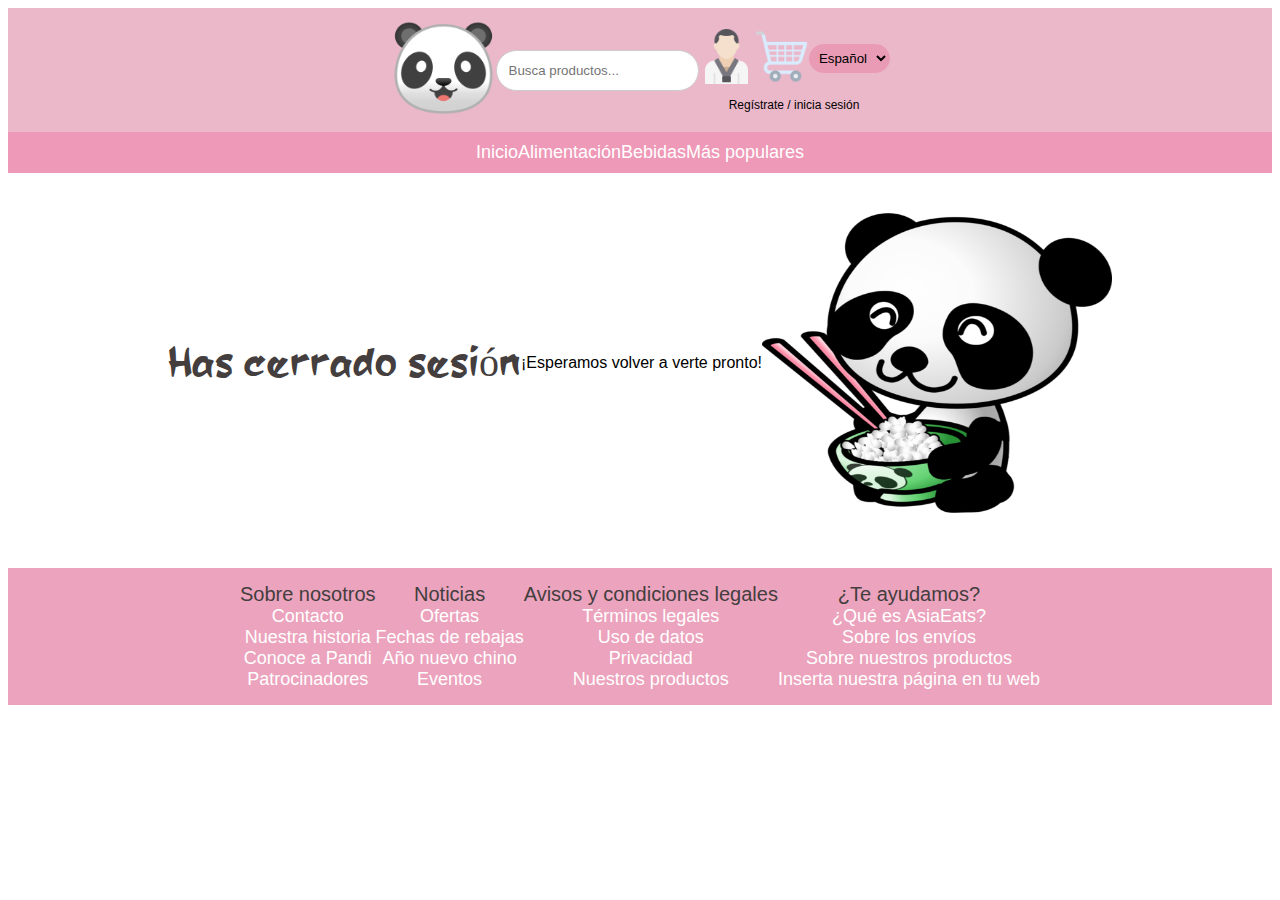
<file: web/html/cerrarsesion.html>
<!DOCTYPE html>

<html lang="es">
    <head>
        <title>Has cerrado sesión</title>

        <meta charset="UTF-8">
        <meta name="language" content="Spanish">
        <meta name="author" content="Rafa Marco Alfonso">
        <meta name="copyright" content="AsiaEats">
        <meta name="title" content="AsiaEats">
        <meta name="description" content="proyecto final de curso">
        <meta name="keywords" content="AsiaEats, comida asiatica, japon, china, comida">
        <meta name="robots" content="index, follow">
        <meta http-equiv="Content-Type" content="text/html; charset=utf-8">
        <meta http-equiv="X-UA-Compatible" content="IE=edge,chrome=1">
        <meta name="viewport" content="width=device-width, initial-scale=1.0">
        
        <link href="../../img/icon/favicon.ico" type="image/ico" rel="icon">
        <link href="../css/general.css" type="text/css" rel="stylesheet" media="screen">
        <link href="../css/usuarios.css" type="text/css" rel="stylesheet" media="screen">
        <link href="https://cdn.jsdelivr.net/npm/bootstrap@5.3.0-alpha1/dist/css/bootstrap.min.css" rel="stylesheet" integrity="sha384-GLhlTQ8iRABdZLl6O3oVMWSktQOp6b7In1Zl3/Jr59b6EGGoI1aFkw7cmDA6j6gD" crossorigin="anonymous">
        <link href="../../dependencias/sweetalert/sweetalert2.min.css" rel="stylesheet">

        <script src="https://cdn.jsdelivr.net/npm/bootstrap@5.3.0-alpha1/dist/js/bootstrap.bundle.min.js" integrity="sha384-w76AqPfDkMBDXo30jS1Sgez6pr3x5MlQ1ZAGC+nuZB+EYdgRZgiwxhTBTkF7CXvN" crossorigin="anonymous"></script>
        <script src="https://ajax.googleapis.com/ajax/libs/jquery/3.6.1/jquery.min.js" type="text/javascript"></script>
        <script src="../../dependencias/sweetalert/sweetalert2.all.min.js"></script>
        <script src="../js/cerrarsesion.js" type="text/javascript"></script>
        <script src="../js/sesionIniciada.js" type="text/javascript"></script>
        <script src="../js/carrito.js" type="text/javascript"></script>
    </head>

    <body>
        <!-- Contenedor principal -->
        <div class="container-fluid">
            <!-- Cabecera -->
            <header class="hijosCentrados row">
                <div id="contImg" class="hijosCentrados col-md-2 col-4">
                    <a href="index.html"><img src="../../img/misc/logo.png" alt="Logo AsiaEats" title="Volver a inicio" id="logo" class="img-fluid hoverSimple"></a>
                </div>

                <div id="contBuscador" class="hijosCentrados col-md-8 col-4">
                    <input type="text" placeholder="Busca productos..." id="buscador">
                </div>

                <div id="contIconos" class="col-md-2 col-4">
                    <div id="desplegableUsu">
                        <img src="../../img/misc/usuario.png" alt="Icono usuario" id="iconUsu" class="icono">
                        <div id="opcionesUsu"></div>
                    </div>

                    <img src="../../img/misc/carrito.png" alt="Icono carrito" id="iconCart" class="icono hoverSimple">

                    <select id="idiomas" class="hoverSimple">
                        <option value="Spanish">Español</option>
                        <option value="English">English</option>
                        <option value="German">Deutsch</option>
                        <option value="Japanese">日本語</option>
                        <option value="Korean">한국인</option>
                        <option value="Chinese">中国人</option>
                    </select>
                    
                    <span id="nombreUsuario"></span>
                </div>
            </header>

            <!-- Menú -->
            <div id="menu" class="row hijosCentrados">
                <a href="index.html" class="enlace">Inicio</a>
                <a href="alimentacion.html" class="enlace">Alimentación</a>
                <a href="bebidas.html" class="enlace">Bebidas</a>
                <a href="populares.html" class="enlace">Más populares</a>
            </div>

            <!-- Mensaje de cierre de sesión -->
            <div id="mensajeCierre" class="row mainSec hijosCentrados">
                <span id="tituloCierre" class="tituloPagina">Has cerrado sesión</span>

                <span id="textoCierre">¡Esperamos volver a verte pronto!</span>

                <img id="imgDespedida" src="../../img/misc/despedida.png" alt="Pandi despidiéndose">
            </div>

            <!-- Ventana de carrito -->
            <div id="modalCarrito" class="ventanaModal">
                <div id="contBoton"><button id="btnCer" class="btnDet">X</button></div>

                <div id="contTit"><span id="titCar" class="tituloPagina">Carrito de la compra</span></div>

                <table id="productosCar"></table>

                <div id="contBtnPed" class="hijosCentrados"><button id="btnPedido" class="boton">Realizar pedido</button></div>
            </div>

            <!-- Footer -->
            <footer class="row hijosCentrados">
                <div class="seccionFooter col-3">
                    <span class="tituloEnlaces">Sobre nosotros</span><br>
                    <a class="enlace" href="#">Contacto</a><br>
                    <a class="enlace" href="#">Nuestra historia</a><br>
                    <a class="enlace" href="#">Conoce a Pandi</a><br>
                    <a class="enlace" href="#">Patrocinadores</a>
                </div>

                <div class="seccionFooter col-3">
                    <span class="tituloEnlaces">Noticias</span><br>
                    <a class="enlace" href="#">Ofertas</a><br>
                    <a class="enlace" href="#">Fechas de rebajas</a><br>
                    <a class="enlace" href="#">Año nuevo chino</a><br>
                    <a class="enlace" href="#">Eventos</a>
                </div>

                <div class="seccionFooter col-3">
                    <span class="tituloEnlaces">Avisos y condiciones legales</span><br>
                    <a class="enlace" href="#">Términos legales</a><br>
                    <a class="enlace" href="#">Uso de datos</a><br>
                    <a class="enlace" href="#">Privacidad</a><br>
                    <a class="enlace" href="#">Nuestros productos</a>
                </div>

                <div class="seccionFooter col-3">
                    <span class="tituloEnlaces">¿Te ayudamos?</span><br>
                    <a class="enlace" href="#">¿Qué es AsiaEats?</a><br>
                    <a class="enlace" href="#">Sobre los envíos</a><br>
                    <a class="enlace" href="#">Sobre nuestros productos</a><br>
                    <a class="enlace" href="#">Inserta nuestra página en tu web</a>
                </div>
            </footer>
        </div>
    </body>
</html>
</file>
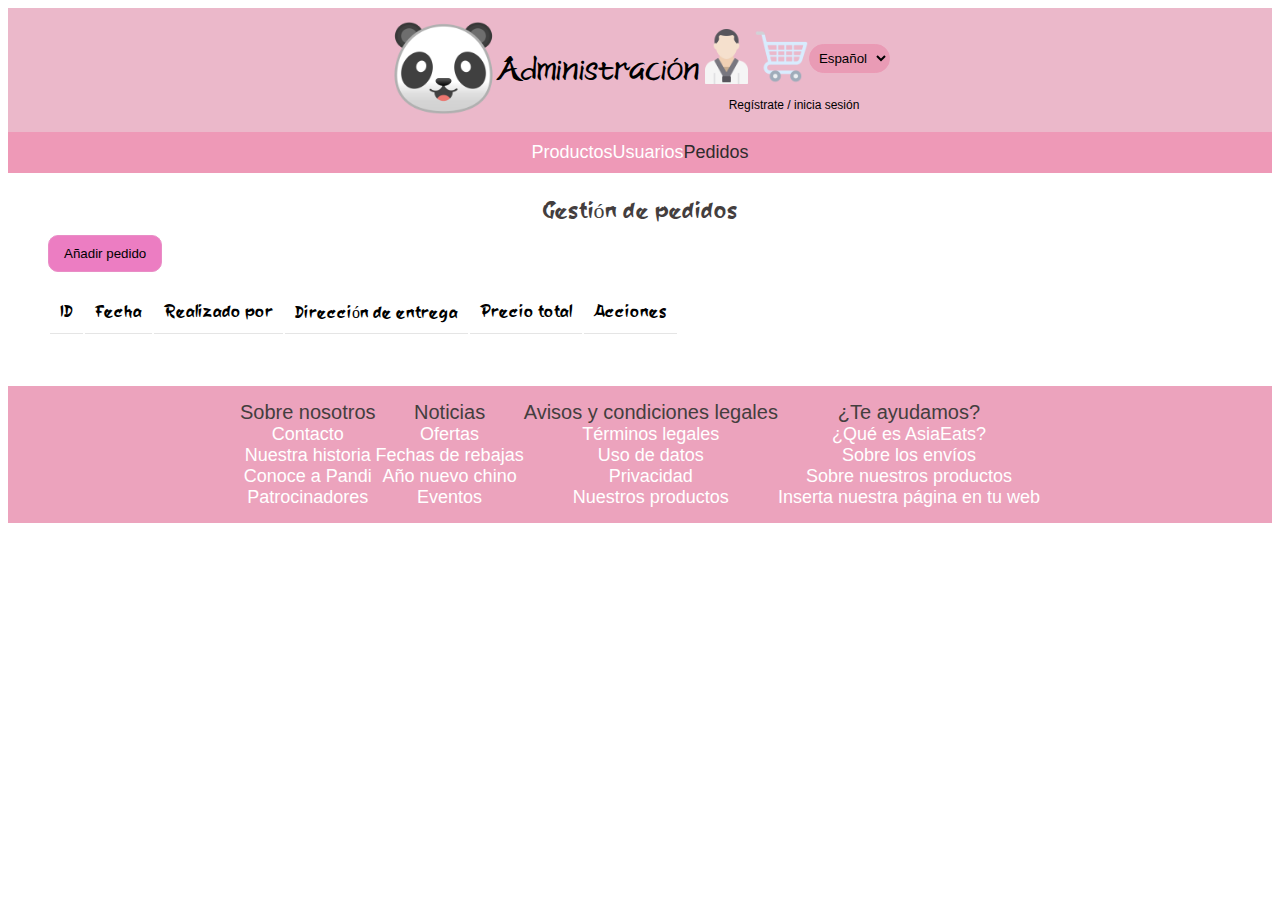
<file: web/html/gestpedidos.html>
<!DOCTYPE html>

<html lang="es">
    <head>
        <title>Gestión de pedidos</title>

        <meta charset="UTF-8">
        <meta name="language" content="Spanish">
        <meta name="author" content="Rafa Marco Alfonso">
        <meta name="copyright" content="AsiaEats">
        <meta name="title" content="AsiaEats">
        <meta name="description" content="proyecto final de curso">
        <meta name="keywords" content="AsiaEats, comida asiatica, japon, china, comida">
        <meta name="robots" content="index, follow">
        <meta http-equiv="Content-Type" content="text/html; charset=utf-8">
        <meta http-equiv="X-UA-Compatible" content="IE=edge,chrome=1">
        <meta name="viewport" content="width=device-width, initial-scale=1.0">
        
        <link href="../../img/icon/favicon.ico" type="image/ico" rel="icon">
        <link href="../css/general.css" type="text/css" rel="stylesheet" media="screen">
        <link href="../css/gestion.css" type="text/css" rel="stylesheet" media="screen">
        <link href="https://cdn.jsdelivr.net/npm/bootstrap@5.3.0-alpha1/dist/css/bootstrap.min.css" rel="stylesheet" integrity="sha384-GLhlTQ8iRABdZLl6O3oVMWSktQOp6b7In1Zl3/Jr59b6EGGoI1aFkw7cmDA6j6gD" crossorigin="anonymous">
        <link href="../../dependencias/sweetalert/sweetalert2.min.css" rel="stylesheet">

        <script src="https://cdn.jsdelivr.net/npm/bootstrap@5.3.0-alpha1/dist/js/bootstrap.bundle.min.js" integrity="sha384-w76AqPfDkMBDXo30jS1Sgez6pr3x5MlQ1ZAGC+nuZB+EYdgRZgiwxhTBTkF7CXvN" crossorigin="anonymous"></script>
        <script src="https://ajax.googleapis.com/ajax/libs/jquery/3.6.1/jquery.min.js" type="text/javascript"></script>
        <script src="../../dependencias/sweetalert/sweetalert2.all.min.js"></script>
        <script src="../js/sesionIniciada.js" type="text/javascript"></script>
        <script src="../js/gestpedidos.js" type="text/javascript"></script>
        <script src="../js/adminpedidos.js" type="text/javascript"></script>
        <script src="../js/carrito.js" type="text/javascript"></script>
    </head>

    <body>
        <!-- Contenedor principal -->
        <div class="container-fluid">
            <!-- Cabecera -->
            <header class="hijosCentrados row">
                <div id="contImg" class="hijosCentrados col-md-2 col-4">
                    <a href="index.html"><img src="../../img/misc/logo.png" alt="Logo AsiaEats" title="Volver a inicio" id="logo" class="img-fluid hoverSimple"></a>
                </div>

                <div id="contBuscador" class="hijosCentrados col-md-8 col-4">
                    <span id="tituloAdmin">Administración</span>
                </div>

                <div id="contIconos" class="col-md-2 col-4">
                    <div id="desplegableUsu">
                        <img src="../../img/misc/usuario.png" alt="Icono usuario" id="iconUsu" class="icono">
                        <div id="opcionesUsu"></div>
                    </div>

                    <img src="../../img/misc/carrito.png" alt="Icono carrito" id="iconCart" class="icono hoverSimple">

                    <select id="idiomas" class="hoverSimple">
                        <option value="Spanish">Español</option>
                        <option value="English">English</option>
                        <option value="German">Deutsch</option>
                        <option value="Japanese">日本語</option>
                        <option value="Korean">한국인</option>
                        <option value="Chinese">中国人</option>
                    </select>

                    <span id="nombreUsuario"></span>
                </div>
            </header>

            <!-- Menú -->
            <div id="menu" class="row hijosCentrados">
                <a href="gestproductos.html" class="enlace">Productos</a>
                <a href="gestusuarios.html" class="enlace">Usuarios</a>
                <span class="activo">Pedidos</span>
            </div>

            <!-- Sección de gestión de pedidos -->
            <div id="inicio" class="row mainSec">
                <div id="tituloGestPed" class="tituloPagina">Gestión de pedidos</div>

                <button id="btnAddPed" class="boton btnAdd">Añadir pedido</button>

                <table id="tablaGestPed" class="tablaGestion">
                    <tr>
                        <td>ID</td>
                        <td>Fecha</td>
                        <td>Realizado por</td>
                        <td>Dirección de entrega</td>
                        <td>Precio total</td>
                        <td>Acciones</td>
                    </tr>
                </table>
            </div>            

            <!-- Ventana de carrito -->
            <div id="modalCarrito" class="ventanaModal">
                <div id="contBoton"><button id="btnCer" class="btnDet">X</button></div>

                <div id="contTit"><span id="titCar" class="tituloPagina">Carrito de la compra</span></div>

                <table id="productosCar"></table>

                <div id="contBtnPed" class="hijosCentrados"><button id="btnPedido" class="boton">Realizar pedido</button></div>
            </div>

            <!-- Footer -->
            <footer class="row hijosCentrados">
                <div class="seccionFooter col-3">
                    <span class="tituloEnlaces">Sobre nosotros</span><br>
                    <a class="enlace" href="#">Contacto</a><br>
                    <a class="enlace" href="#">Nuestra historia</a><br>
                    <a class="enlace" href="#">Conoce a Pandi</a><br>
                    <a class="enlace" href="#">Patrocinadores</a>
                </div>

                <div class="seccionFooter col-3">
                    <span class="tituloEnlaces">Noticias</span><br>
                    <a class="enlace" href="#">Ofertas</a><br>
                    <a class="enlace" href="#">Fechas de rebajas</a><br>
                    <a class="enlace" href="#">Año nuevo chino</a><br>
                    <a class="enlace" href="#">Eventos</a>
                </div>

                <div class="seccionFooter col-3">
                    <span class="tituloEnlaces">Avisos y condiciones legales</span><br>
                    <a class="enlace" href="#">Términos legales</a><br>
                    <a class="enlace" href="#">Uso de datos</a><br>
                    <a class="enlace" href="#">Privacidad</a><br>
                    <a class="enlace" href="#">Nuestros productos</a>
                </div>

                <div class="seccionFooter col-3">
                    <span class="tituloEnlaces">¿Te ayudamos?</span><br>
                    <a class="enlace" href="#">¿Qué es AsiaEats?</a><br>
                    <a class="enlace" href="#">Sobre los envíos</a><br>
                    <a class="enlace" href="#">Sobre nuestros productos</a><br>
                    <a id="prueba" class="enlace" href="#">Inserta nuestra página en tu web</a>
                </div>
            </footer>
        </div>
    </body>
</html>
</file>
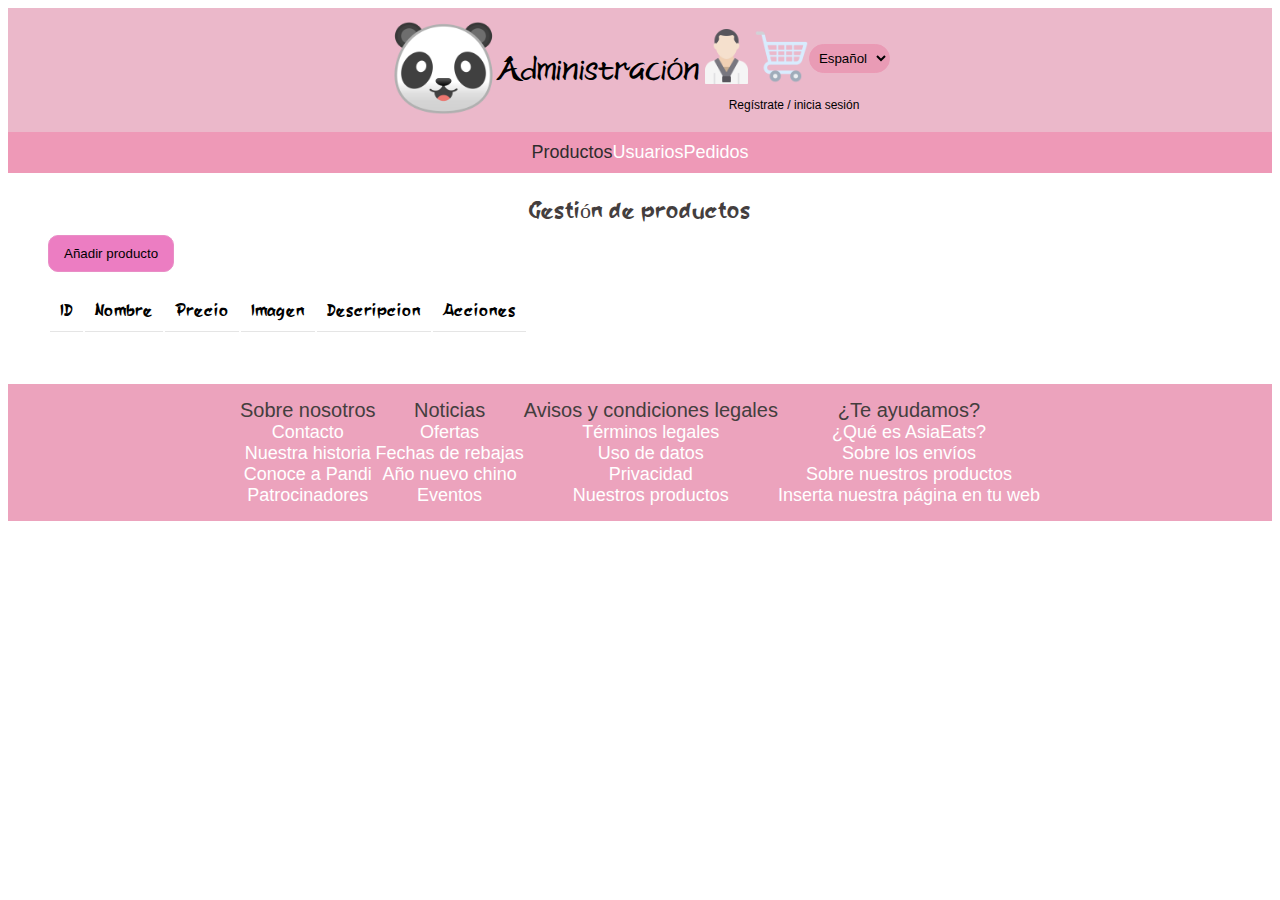
<file: web/html/gestproductos.html>
<!DOCTYPE html>

<html lang="es">
    <head>
        <title>Gestión de productos</title>

        <meta charset="UTF-8">
        <meta name="language" content="Spanish">
        <meta name="author" content="Rafa Marco Alfonso">
        <meta name="copyright" content="AsiaEats">
        <meta name="title" content="AsiaEats">
        <meta name="description" content="proyecto final de curso">
        <meta name="keywords" content="AsiaEats, comida asiatica, japon, china, comida">
        <meta name="robots" content="index, follow">
        <meta http-equiv="Content-Type" content="text/html; charset=utf-8">
        <meta http-equiv="X-UA-Compatible" content="IE=edge,chrome=1">
        <meta name="viewport" content="width=device-width, initial-scale=1.0">
        
        <link href="../../img/icon/favicon.ico" type="image/ico" rel="icon">
        <link href="../css/general.css" type="text/css" rel="stylesheet" media="screen">
        <link href="../css/gestion.css" type="text/css" rel="stylesheet" media="screen">
        <link href="https://cdn.jsdelivr.net/npm/bootstrap@5.3.0-alpha1/dist/css/bootstrap.min.css" rel="stylesheet" integrity="sha384-GLhlTQ8iRABdZLl6O3oVMWSktQOp6b7In1Zl3/Jr59b6EGGoI1aFkw7cmDA6j6gD" crossorigin="anonymous">
        <link href="../../dependencias/sweetalert/sweetalert2.min.css" rel="stylesheet">

        <script src="https://cdn.jsdelivr.net/npm/bootstrap@5.3.0-alpha1/dist/js/bootstrap.bundle.min.js" integrity="sha384-w76AqPfDkMBDXo30jS1Sgez6pr3x5MlQ1ZAGC+nuZB+EYdgRZgiwxhTBTkF7CXvN" crossorigin="anonymous"></script>
        <script src="https://ajax.googleapis.com/ajax/libs/jquery/3.6.1/jquery.min.js" type="text/javascript"></script>
        <script src="../../dependencias/sweetalert/sweetalert2.all.min.js"></script>
        <script src="../js/sesionIniciada.js" type="text/javascript"></script>
        <script src="../js/gestproductos.js" type="text/javascript"></script>
        <script src="../js/adminproductos.js" type="text/javascript"></script>
        <script src="../js/carrito.js" type="text/javascript"></script>
    </head>

    <body>
        <!-- Contenedor principal -->
        <div class="container-fluid">
            <!-- Cabecera -->
            <header class="hijosCentrados row">
                <div id="contImg" class="hijosCentrados col-md-2 col-4">
                    <a href="index.html"><img src="../../img/misc/logo.png" alt="Logo AsiaEats" title="Volver a inicio" id="logo" class="img-fluid hoverSimple"></a>
                </div>

                <div id="contBuscador" class="hijosCentrados col-md-8 col-4">
                    <span id="tituloAdmin">Administración</span>
                </div>

                <div id="contIconos" class="col-md-2 col-4">
                    <div id="desplegableUsu">
                        <img src="../../img/misc/usuario.png" alt="Icono usuario" id="iconUsu" class="icono">
                        <div id="opcionesUsu"></div>
                    </div>

                    <img src="../../img/misc/carrito.png" alt="Icono carrito" id="iconCart" class="icono hoverSimple">

                    <select id="idiomas" class="hoverSimple">
                        <option value="Spanish">Español</option>
                        <option value="English">English</option>
                        <option value="German">Deutsch</option>
                        <option value="Japanese">日本語</option>
                        <option value="Korean">한국인</option>
                        <option value="Chinese">中国人</option>
                    </select>

                    <span id="nombreUsuario"></span>
                </div>
            </header>

            <!-- Menú -->
            <div id="menu" class="row hijosCentrados">
                <span class="activo">Productos</span>
                <a href="gestusuarios.html" class="enlace">Usuarios</a>
                <a href="gestpedidos.html" class="enlace">Pedidos</a>
            </div>

            <!-- Sección de gestión de productos -->
            <div id="inicio" class="row mainSec">
                <div id="tituloGestProd" class="tituloPagina">Gestión de productos</div>

                <button id="btnAddProd" class="boton btnAdd">Añadir producto</button>

                <table id="tablaGestProd" class="tablaGestion">
                    <tr>
                        <td>ID</td>
                        <td>Nombre</td>
                        <td>Precio</td>
                        <td>Imagen</td>
                        <td>Descripcion</td>
                        <td>Acciones</td>
                    </tr>
                </table>
            </div>

            <!-- Ventana modal de adicion de productos -->
            <div id="modalAdicionProds" class="ventanaModal modalGestion">
                <div id="contBoton"><button id="btnClose" class="boton">X</button></div>

                <div class="tituloPagina">Añade el producto</div>

                <label for="nomProd" class="labelForm">Nombre del producto</label><br>
                <input type="text" id="nomProd" name="nomProd" class="elemForm"><br>
                <span id="errorNomProd"></span>

                <label for="precProd" class="labelForm">Precio</label><br>
                <input type="number" id="precProd" name="precProd" class="elemForm"><br>
                <span id="errorPrecProd"></span>

                <label for="imgProd" class="labelForm">Archivo de imagen</label><br>
                <input type="text" id="imgProd" name="imgProd" class="elemForm"><br>
                <span id="errorImgProd"></span>

                <label for="descProd" class="labelForm">Descripción</label><br>
                <input type="text" id="descProd" name="descProd" class="elemForm"><br>
                <span id="errorDescProd"></span>

                <label for="tipoProd" class="labelForm">Tipo de producto</label><br>
                <select id="tipoProd" name="tipoProd" class="elemForm">
                    <option>Elige...</option>
                    <option value="alimentacion">alimentacion</option>
                    <option value="bebida">bebida</option>
                </select><br>
                <span id="errorTipoProd"></span>

                <label for="esPopular" class="labelForm">¿Es popular?</label><br>
                <select id="esPopular" name="esPopular" class="elemForm">
                    <option>Elige...</option>
                    <option value="si">si</option>
                    <option value="no">no</option>
                </select><br>
                <span id="errorPopular"></span>

                <br>

                <button id="btnCrearProd" class="boton">Crear producto</button>
            </div>

            <!-- Ventana modal de modificacion de productos -->
            <div id="modalModProds" class="ventanaModal modalGestion">
                <div id="contBoton"><button id="btnCloseMod" class="boton">X</button></div>

                <div class="tituloPagina">Modifica el producto Nº<span id="codMod"></span></div>

                <label for="nomModProd" class="labelForm">Nombre del producto</label><br>
                <input type="text" id="nomModProd" name="nomModProd" class="elemForm"><br>
                <span id="errorNomModProd"></span>

                <label for="precModProd" class="labelForm">Precio</label><br>
                <input type="number" id="precModProd" name="precModProd" class="elemForm"><br>
                <span id="errorPrecModProd"></span>

                <label for="imgModProd" class="labelForm">Archivo de imagen</label><br>
                <input type="text" id="imgModProd" name="imgModProd" class="elemForm"><br>
                <span id="errorImgModProd"></span>

                <label for="descModProd" class="labelForm">Descripción</label><br>
                <input type="text" id="descModProd" name="descModProd" class="elemForm"><br>
                <span id="errorDescModProd"></span>

                <label for="tipoModProd" class="labelForm">Tipo de producto</label><br>
                <select id="tipoModProd" name="tipoModProd" class="elemForm">
                    <option>Elige...</option>
                    <option value="alimentacion">alimentacion</option>
                    <option value="bebida">bebida</option>
                </select><br>
                <span id="errorTipoModProd"></span>

                <label for="esPopularMod" class="labelForm">¿Es popular?</label><br>
                <select id="esPopularMod" name="esPopularMod" class="elemForm">
                    <option>Elige...</option>
                    <option value="si">si</option>
                    <option value="no">no</option>
                </select><br>
                <span id="errorPopularMod"></span>

                <br>

                <button id="btnModProd" class="boton">Crear producto</button>
            </div>

            <!-- Ventana de carrito -->
            <div id="modalCarrito" class="ventanaModal">
                <div id="contBoton"><button id="btnCer" class="btnDet">X</button></div>

                <div id="contTit"><span id="titCar" class="tituloPagina">Carrito de la compra</span></div>

                <table id="productosCar"></table>

                <div id="contBtnPed" class="hijosCentrados"><button id="btnPedido" class="boton">Realizar pedido</button></div>
            </div>

            <!-- Footer -->
            <footer class="row hijosCentrados">
                <div class="seccionFooter col-3">
                    <span class="tituloEnlaces">Sobre nosotros</span><br>
                    <a class="enlace" href="#">Contacto</a><br>
                    <a class="enlace" href="#">Nuestra historia</a><br>
                    <a class="enlace" href="#">Conoce a Pandi</a><br>
                    <a class="enlace" href="#">Patrocinadores</a>
                </div>

                <div class="seccionFooter col-3">
                    <span class="tituloEnlaces">Noticias</span><br>
                    <a class="enlace" href="#">Ofertas</a><br>
                    <a class="enlace" href="#">Fechas de rebajas</a><br>
                    <a class="enlace" href="#">Año nuevo chino</a><br>
                    <a class="enlace" href="#">Eventos</a>
                </div>

                <div class="seccionFooter col-3">
                    <span class="tituloEnlaces">Avisos y condiciones legales</span><br>
                    <a class="enlace" href="#">Términos legales</a><br>
                    <a class="enlace" href="#">Uso de datos</a><br>
                    <a class="enlace" href="#">Privacidad</a><br>
                    <a class="enlace" href="#">Nuestros productos</a>
                </div>

                <div class="seccionFooter col-3">
                    <span class="tituloEnlaces">¿Te ayudamos?</span><br>
                    <a class="enlace" href="#">¿Qué es AsiaEats?</a><br>
                    <a class="enlace" href="#">Sobre los envíos</a><br>
                    <a class="enlace" href="#">Sobre nuestros productos</a><br>
                    <a id="prueba" class="enlace" href="#">Inserta nuestra página en tu web</a>
                </div>
            </footer>
        </div>
    </body>
</html>
</file>
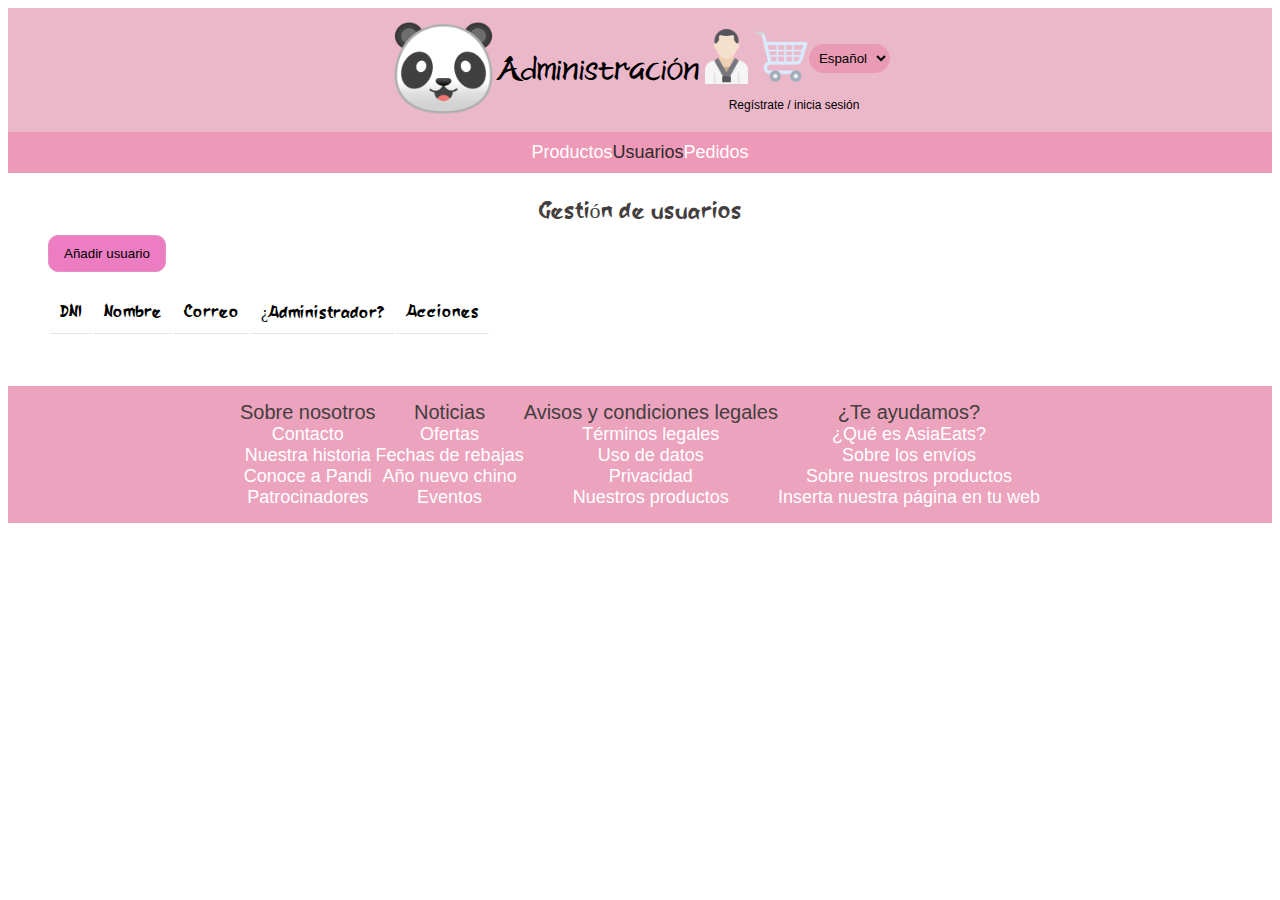
<file: web/html/gestusuarios.html>
<!DOCTYPE html>

<html lang="es">
    <head>
        <title>Gestión de usuarios</title>

        <meta charset="UTF-8">
        <meta name="language" content="Spanish">
        <meta name="author" content="Rafa Marco Alfonso">
        <meta name="copyright" content="AsiaEats">
        <meta name="title" content="AsiaEats">
        <meta name="description" content="proyecto final de curso">
        <meta name="keywords" content="AsiaEats, comida asiatica, japon, china, comida">
        <meta name="robots" content="index, follow">
        <meta http-equiv="Content-Type" content="text/html; charset=utf-8">
        <meta http-equiv="X-UA-Compatible" content="IE=edge,chrome=1">
        <meta name="viewport" content="width=device-width, initial-scale=1.0">
        
        <link href="../../img/icon/favicon.ico" type="image/ico" rel="icon">
        <link href="../css/general.css" type="text/css" rel="stylesheet" media="screen">
        <link href="../css/gestion.css" type="text/css" rel="stylesheet" media="screen">
        <link href="https://cdn.jsdelivr.net/npm/bootstrap@5.3.0-alpha1/dist/css/bootstrap.min.css" rel="stylesheet" integrity="sha384-GLhlTQ8iRABdZLl6O3oVMWSktQOp6b7In1Zl3/Jr59b6EGGoI1aFkw7cmDA6j6gD" crossorigin="anonymous">
        <link href="../../dependencias/sweetalert/sweetalert2.min.css" rel="stylesheet">

        <script src="https://cdn.jsdelivr.net/npm/bootstrap@5.3.0-alpha1/dist/js/bootstrap.bundle.min.js" integrity="sha384-w76AqPfDkMBDXo30jS1Sgez6pr3x5MlQ1ZAGC+nuZB+EYdgRZgiwxhTBTkF7CXvN" crossorigin="anonymous"></script>
        <script src="https://ajax.googleapis.com/ajax/libs/jquery/3.6.1/jquery.min.js" type="text/javascript"></script>
        <script src="../../dependencias/sweetalert/sweetalert2.all.min.js"></script>
        <script src="../js/sesionIniciada.js" type="text/javascript"></script>
        <script src="../js/gestusuarios.js" type="text/javascript"></script>
        <script src="../js/adminusuarios.js" type="text/javascript"></script>
        <script src="../js/carrito.js" type="text/javascript"></script>
    </head>

    <body>
        <!-- Contenedor principal -->
        <div class="container-fluid">
            <!-- Cabecera -->
            <header class="hijosCentrados row">
                <div id="contImg" class="hijosCentrados col-md-2 col-4">
                    <a href="index.html"><img src="../../img/misc/logo.png" alt="Logo AsiaEats" title="Volver a inicio" id="logo" class="img-fluid hoverSimple"></a>
                </div>

                <div id="contBuscador" class="hijosCentrados col-md-8 col-4">
                    <span id="tituloAdmin">Administración</span>
                </div>

                <div id="contIconos" class="col-md-2 col-4">
                    <div id="desplegableUsu">
                        <img src="../../img/misc/usuario.png" alt="Icono usuario" id="iconUsu" class="icono">
                        <div id="opcionesUsu"></div>
                    </div>

                    <img src="../../img/misc/carrito.png" alt="Icono carrito" id="iconCart" class="icono hoverSimple">

                    <select id="idiomas" class="hoverSimple">
                        <option value="Spanish">Español</option>
                        <option value="English">English</option>
                        <option value="German">Deutsch</option>
                        <option value="Japanese">日本語</option>
                        <option value="Korean">한국인</option>
                        <option value="Chinese">中国人</option>
                    </select>

                    <span id="nombreUsuario"></span>
                </div>
            </header>

            <!-- Menú -->
            <div id="menu" class="row hijosCentrados">
                <a href="gestproductos.html" class="enlace">Productos</a>
                <span class="activo">Usuarios</span>                
                <a href="gestpedidos.html" class="enlace">Pedidos</a>
            </div>

            <!-- Sección de gestión de usuarios -->
            <div id="inicio" class="row mainSec">
                <div id="tituloGestUsu" class="tituloPagina">Gestión de usuarios</div>

                <button id="btnAddUsu" class="boton btnAdd">Añadir usuario</button>

                <table id="tablaGestUsu" class="tablaGestion">
                    <tr>
                        <td>DNI</td>
                        <td>Nombre</td>
                        <td>Correo</td>
                        <td>¿Administrador?</td>
                        <td>Acciones</td>
                    </tr>
                </table>
            </div>

            <!-- Ventana modal de adicion de usuarios -->
            <div id="modalAdicionUsus" class="ventanaModal modalGestion">
                <div id="contBoton"><button id="btnClose" class="boton">X</button></div>

                <div class="tituloPagina">Añade el usuario</div>

                <label for="dniUsu" class="labelForm">DNI</label><br>
                <input type="text" id="dniUsu" name="dniUsu" class="elemForm"><br>
                <span id="errorDniUsu"></span>

                <label for="nomUsu" class="labelForm">Nombre del usuario</label><br>
                <input type="text" id="nomUsu" name="nomUsu" class="elemForm"><br>
                <span id="errorNomUsu"></span>

                <label for="mailUsu" class="labelForm">Correo electrónico</label><br>
                <input type="mail" id="mailUsu" name="mailUsu" class="elemForm"><br>
                <span id="errorMailUsu"></span>

                <label for="passUsu" class="labelForm">Contraseña</label><br>
                <input type="password" id="passUsu" name="passUsu" class="elemForm"><br>
                <span id="errorPassUsu"></span>

                <label for="esAdmin" class="labelForm">¿Es administrador?</label><br>
                <select id="esAdmin" name="esAdmin" class="elemForm">
                    <option>Elige...</option>
                    <option value="si">si</option>
                    <option value="no">no</option>
                </select><br>
                <span id="errorAdmin"></span>

                <br>

                <button id="btnCrearUsu" class="boton">Crear usuario</button>
            </div>

            <!-- Ventana modal de modificacion de usuarios -->
            <div id="modalModUsu" class="ventanaModal modalGestion">
                <div id="contBoton"><button id="btnCloseMod" class="boton">X</button></div>

                <div class="tituloPagina">Modifica el usuario</div>

                <label for="dniModUsu" class="labelForm">DNI</label><br>
                <input type="text" id="dniModUsu" name="dniModUsu" class="elemForm" readonly><br>

                <label for="nomModUsu" class="labelForm">Nombre del usuario</label><br>
                <input type="text" id="nomModUsu" name="nomModUsu" class="elemForm"><br>
                <span id="errorNomModUsu"></span>

                <label for="mailModUsu" class="labelForm">Correo electrónico</label><br>
                <input type="mail" id="mailModUsu" name="mailModUsu" class="elemForm"><br>
                <span id="errorMailModUsu"></span>

                <label for="passModUsu" class="labelForm">Contraseña</label><br>
                <input type="password" id="passModUsu" name="passModUsu" class="elemForm"><br>
                <span id="errorPassModUsu"></span>

                <label for="esModAdmin" class="labelForm">¿Es administrador?</label><br>
                <select id="esModAdmin" name="esModAdmin" class="elemForm">
                    <option>Elige...</option>
                    <option value="si">si</option>
                    <option value="no">no</option>
                </select><br>
                <span id="errorModAdmin"></span>

                <br>

                <button id="btnModUsu" class="boton">Modificar usuario</button>
            </div>

            <!-- Ventana de carrito -->
            <div id="modalCarrito" class="ventanaModal">
                <div id="contBoton"><button id="btnCer" class="btnDet">X</button></div>

                <div id="contTit"><span id="titCar" class="tituloPagina">Carrito de la compra</span></div>

                <table id="productosCar"></table>

                <div id="contBtnPed" class="hijosCentrados"><button id="btnPedido" class="boton">Realizar pedido</button></div>
            </div>

            <!-- Footer -->
            <footer class="row hijosCentrados">
                <div class="seccionFooter col-3">
                    <span class="tituloEnlaces">Sobre nosotros</span><br>
                    <a class="enlace" href="#">Contacto</a><br>
                    <a class="enlace" href="#">Nuestra historia</a><br>
                    <a class="enlace" href="#">Conoce a Pandi</a><br>
                    <a class="enlace" href="#">Patrocinadores</a>
                </div>

                <div class="seccionFooter col-3">
                    <span class="tituloEnlaces">Noticias</span><br>
                    <a class="enlace" href="#">Ofertas</a><br>
                    <a class="enlace" href="#">Fechas de rebajas</a><br>
                    <a class="enlace" href="#">Año nuevo chino</a><br>
                    <a class="enlace" href="#">Eventos</a>
                </div>

                <div class="seccionFooter col-3">
                    <span class="tituloEnlaces">Avisos y condiciones legales</span><br>
                    <a class="enlace" href="#">Términos legales</a><br>
                    <a class="enlace" href="#">Uso de datos</a><br>
                    <a class="enlace" href="#">Privacidad</a><br>
                    <a class="enlace" href="#">Nuestros productos</a>
                </div>

                <div class="seccionFooter col-3">
                    <span class="tituloEnlaces">¿Te ayudamos?</span><br>
                    <a class="enlace" href="#">¿Qué es AsiaEats?</a><br>
                    <a class="enlace" href="#">Sobre los envíos</a><br>
                    <a class="enlace" href="#">Sobre nuestros productos</a><br>
                    <a id="prueba" class="enlace" href="#">Inserta nuestra página en tu web</a>
                </div>
            </footer>
        </div>
    </body>
</html>
</file>
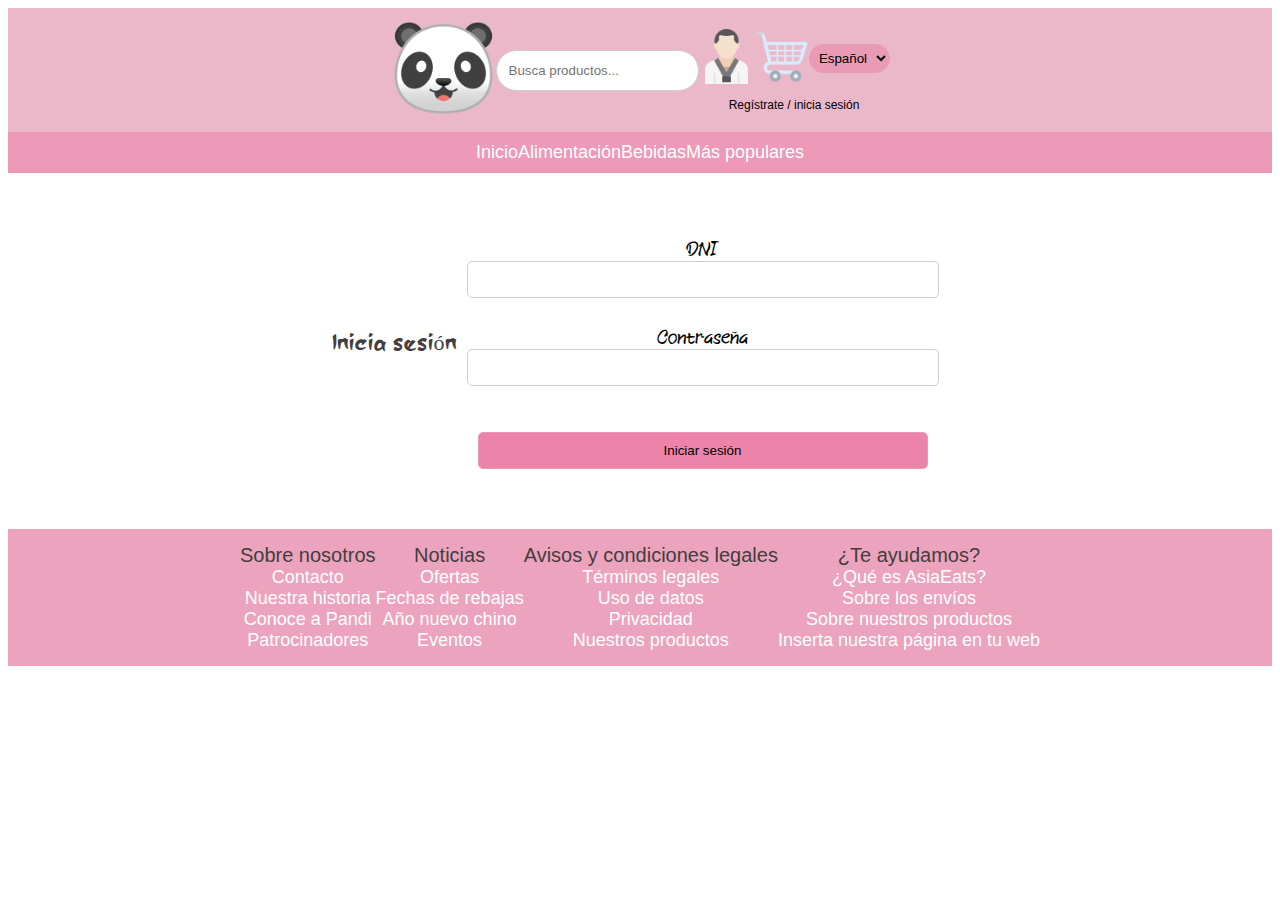
<file: web/html/iniciarsesion.html>
<!DOCTYPE html>

<html lang="es">
    <head>
        <title>Inicia sesión</title>

        <meta charset="UTF-8">
        <meta name="language" content="Spanish">
        <meta name="author" content="Rafa Marco Alfonso">
        <meta name="copyright" content="AsiaEats">
        <meta name="title" content="AsiaEats">
        <meta name="description" content="proyecto final de curso">
        <meta name="keywords" content="AsiaEats, comida asiatica, japon, china, comida">
        <meta name="robots" content="index, follow">
        <meta http-equiv="Content-Type" content="text/html; charset=utf-8">
        <meta http-equiv="X-UA-Compatible" content="IE=edge,chrome=1">
        <meta name="viewport" content="width=device-width, initial-scale=1.0">
        
        <link href="../../img/icon/favicon.ico" type="image/ico" rel="icon">
        <link href="../css/general.css" type="text/css" rel="stylesheet" media="screen">
        <link href="../css/usuarios.css" type="text/css" rel="stylesheet" media="screen">
        <link href="https://cdn.jsdelivr.net/npm/bootstrap@5.3.0-alpha1/dist/css/bootstrap.min.css" rel="stylesheet" integrity="sha384-GLhlTQ8iRABdZLl6O3oVMWSktQOp6b7In1Zl3/Jr59b6EGGoI1aFkw7cmDA6j6gD" crossorigin="anonymous">
        <link href="../../dependencias/sweetalert/sweetalert2.min.css" rel="stylesheet">

        <script src="https://cdn.jsdelivr.net/npm/bootstrap@5.3.0-alpha1/dist/js/bootstrap.bundle.min.js" integrity="sha384-w76AqPfDkMBDXo30jS1Sgez6pr3x5MlQ1ZAGC+nuZB+EYdgRZgiwxhTBTkF7CXvN" crossorigin="anonymous"></script>
        <script src="https://ajax.googleapis.com/ajax/libs/jquery/3.6.1/jquery.min.js" type="text/javascript"></script>
        <script src="../js/sesionIniciada.js" type="text/javascript"></script>
        <script src="../../dependencias/sweetalert/sweetalert2.all.min.js"></script>
        <script src="../js/iniciarsesion.js" type="text/javascript"></script>
        <script src="../js/carrito.js" type="text/javascript"></script>
    </head>

    <body>
        <!-- Contenedor principal -->
        <div class="container-fluid">
            <!-- Cabecera -->
            <header class="hijosCentrados row">
                <div id="contImg" class="hijosCentrados col-md-2 col-4">
                    <a href="index.html"><img src="../../img/misc/logo.png" alt="Logo AsiaEats" title="Volver a inicio" id="logo" class="img-fluid hoverSimple"></a>
                </div>

                <div id="contBuscador" class="hijosCentrados col-md-8 col-4">
                    <input type="text" placeholder="Busca productos..." id="buscador">
                </div>

                <div id="contIconos" class="col-md-2 col-4">
                    <div id="desplegableUsu">
                        <img src="../../img/misc/usuario.png" alt="Icono usuario" id="iconUsu" class="icono">
                        <div id="opcionesUsu"></div>
                    </div>

                    <img src="../../img/misc/carrito.png" alt="Icono carrito" id="iconCart" class="icono hoverSimple">

                    <select id="idiomas" class="hoverSimple">
                        <option value="Spanish">Español</option>
                        <option value="English">English</option>
                        <option value="German">Deutsch</option>
                        <option value="Japanese">日本語</option>
                        <option value="Korean">한국인</option>
                        <option value="Chinese">中国人</option>
                    </select>
                    
                    <span id="nombreUsuario"></span>
                </div>
            </header>

            <!-- Menú -->
            <div id="menu" class="row hijosCentrados">
                <a href="index.html" class="enlace">Inicio</a>
                <a href="alimentacion.html" class="enlace">Alimentación</a>
                <a href="bebidas.html" class="enlace">Bebidas</a>
                <a href="populares.html" class="enlace">Más populares</a>
            </div>

            <!-- Formulario de inicio de sesión -->
            <div class="row mainSec hijosCentrados">
                <div class="tituloPagina">Inicia sesión</div>

                <div id="inicioSesion">
                    <label for="dniUsu" class="elemsForm labelUsu">DNI</label><br>
                    <input type="text" name="dniUsu" id="dniUsu" class="elemsForm inputUsu"><br>
                    <span id="errorDni" class="mensajeError"></span>

                    <br>

                    <label for="passUsu" class="elemsForm labelUsu">Contraseña</label><br>
                    <input type="password" name="passUsu" id="passUsu" class="elemsForm inputUsu"><br>
                    <span id="errorPass" class="mensajeError"></span>

                    <br><br>

                    <button id="btnEnviar" class="elemsForm inputUsu btnSubmit">Iniciar sesión</button>
                </div>
            </div>

            <!-- Ventana de carrito -->
            <div id="modalCarrito" class="ventanaModal">
                <div id="contBoton"><button id="btnCer" class="btnDet">X</button></div>

                <div id="contTit"><span id="titCar" class="tituloPagina">Carrito de la compra</span></div>

                <table id="productosCar"></table>

                <div id="contBtnPed" class="hijosCentrados"><button id="btnPedido" class="boton">Realizar pedido</button></div>
            </div>

            <!-- Footer -->
            <footer class="row hijosCentrados">
                <div class="seccionFooter col-3">
                    <span class="tituloEnlaces">Sobre nosotros</span><br>
                    <a class="enlace" href="#">Contacto</a><br>
                    <a class="enlace" href="#">Nuestra historia</a><br>
                    <a class="enlace" href="#">Conoce a Pandi</a><br>
                    <a class="enlace" href="#">Patrocinadores</a>
                </div>

                <div class="seccionFooter col-3">
                    <span class="tituloEnlaces">Noticias</span><br>
                    <a class="enlace" href="#">Ofertas</a><br>
                    <a class="enlace" href="#">Fechas de rebajas</a><br>
                    <a class="enlace" href="#">Año nuevo chino</a><br>
                    <a class="enlace" href="#">Eventos</a>
                </div>

                <div class="seccionFooter col-3">
                    <span class="tituloEnlaces">Avisos y condiciones legales</span><br>
                    <a class="enlace" href="#">Términos legales</a><br>
                    <a class="enlace" href="#">Uso de datos</a><br>
                    <a class="enlace" href="#">Privacidad</a><br>
                    <a class="enlace" href="#">Nuestros productos</a>
                </div>

                <div class="seccionFooter col-3">
                    <span class="tituloEnlaces">¿Te ayudamos?</span><br>
                    <a class="enlace" href="#">¿Qué es AsiaEats?</a><br>
                    <a class="enlace" href="#">Sobre los envíos</a><br>
                    <a class="enlace" href="#">Sobre nuestros productos</a><br>
                    <a class="enlace" href="#">Inserta nuestra página en tu web</a>
                </div>
            </footer>
        </div>
    </body>
</html>
</file>
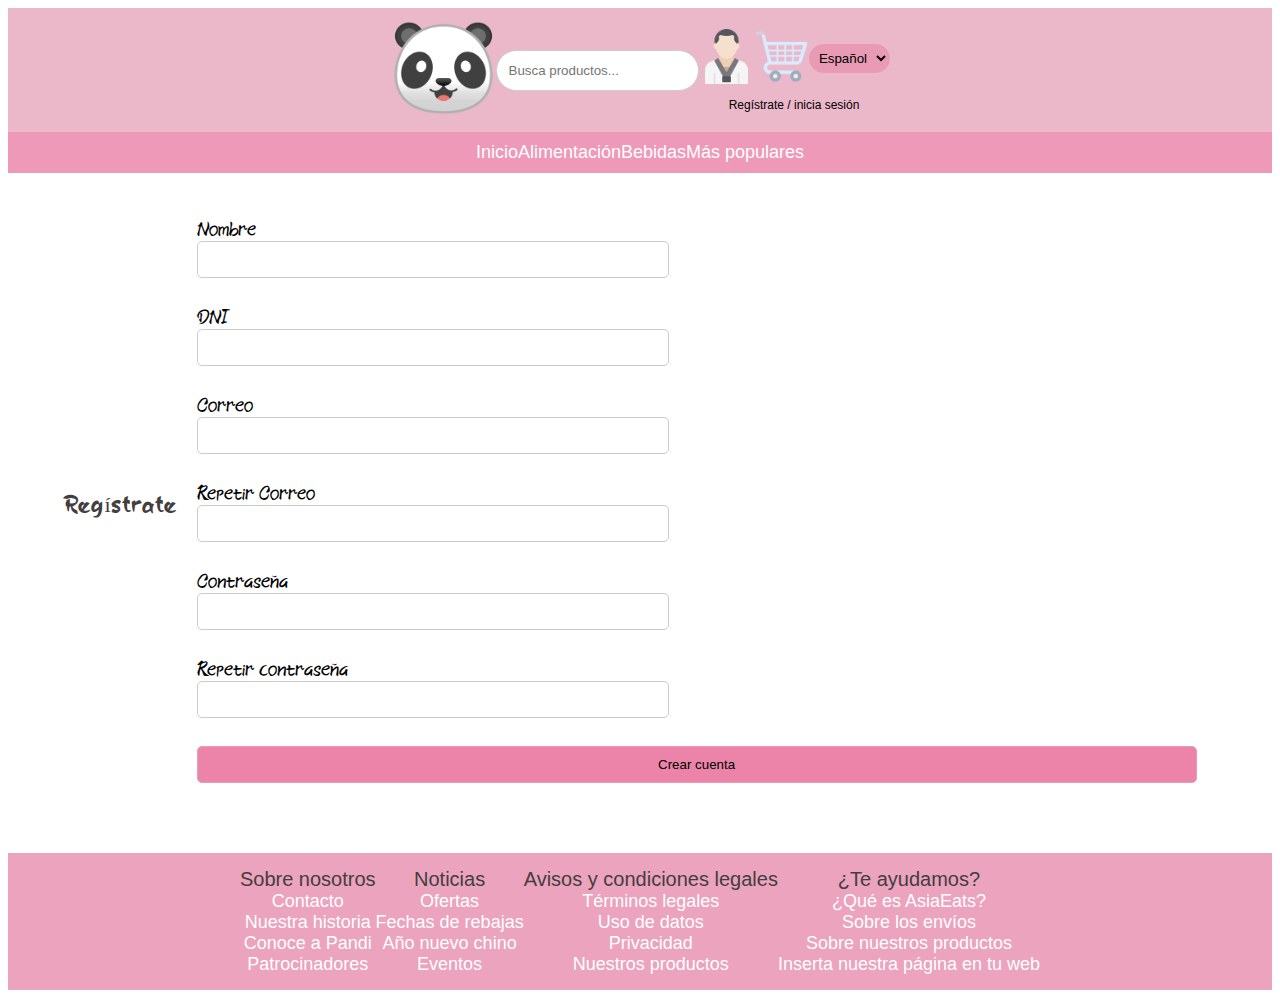
<file: web/html/registro.html>
<!DOCTYPE html>

<html lang="es">
    <head>
        <title>Regístrate</title>

        <meta charset="UTF-8">
        <meta name="language" content="Spanish">
        <meta name="author" content="Rafa Marco Alfonso">
        <meta name="copyright" content="AsiaEats">
        <meta name="title" content="AsiaEats">
        <meta name="description" content="proyecto final de curso">
        <meta name="keywords" content="AsiaEats, comida asiatica, japon, china, comida">
        <meta name="robots" content="index, follow">
        <meta http-equiv="Content-Type" content="text/html; charset=utf-8">
        <meta http-equiv="X-UA-Compatible" content="IE=edge,chrome=1">
        <meta name="viewport" content="width=device-width, initial-scale=1.0">
        
        <link href="../../img/icon/favicon.ico" type="image/ico" rel="icon">
        <link href="../css/general.css" type="text/css" rel="stylesheet" media="screen">
        <link href="../css/usuarios.css" type="text/css" rel="stylesheet" media="screen">
        <link href="https://cdn.jsdelivr.net/npm/bootstrap@5.3.0-alpha1/dist/css/bootstrap.min.css" rel="stylesheet" integrity="sha384-GLhlTQ8iRABdZLl6O3oVMWSktQOp6b7In1Zl3/Jr59b6EGGoI1aFkw7cmDA6j6gD" crossorigin="anonymous">
        <link href="../../dependencias/sweetalert/sweetalert2.min.css" rel="stylesheet">

        <script src="https://cdn.jsdelivr.net/npm/bootstrap@5.3.0-alpha1/dist/js/bootstrap.bundle.min.js" integrity="sha384-w76AqPfDkMBDXo30jS1Sgez6pr3x5MlQ1ZAGC+nuZB+EYdgRZgiwxhTBTkF7CXvN" crossorigin="anonymous"></script>
        <script src="https://ajax.googleapis.com/ajax/libs/jquery/3.6.1/jquery.min.js" type="text/javascript"></script>
        <script src="../../dependencias/sweetalert/sweetalert2.all.min.js"></script>
        <script src="../js/sesionIniciada.js" type="text/javascript"></script>
        <script src="../js/registro.js" type="text/javascript"></script>
        <script src="../js/carrito.js" type="text/javascript"></script>
    </head>

    <body>
        <!-- Contenedor principal -->
        <div class="container-fluid">
            <!-- Cabecera -->
            <header class="hijosCentrados row">
                <div id="contImg" class="hijosCentrados col-md-2 col-4">
                    <a href="index.html"><img src="../../img/misc/logo.png" alt="Logo AsiaEats" title="Volver a inicio" id="logo" class="img-fluid hoverSimple"></a>
                </div>

                <div id="contBuscador" class="hijosCentrados col-md-8 col-4">
                    <input type="text" placeholder="Busca productos..." id="buscador">
                </div>

                <div id="contIconos" class="col-md-2 col-4">
                    <div id="desplegableUsu">
                        <img src="../../img/misc/usuario.png" alt="Icono usuario" id="iconUsu" class="icono">
                        <div id="opcionesUsu"></div>
                    </div>

                    <img src="../../img/misc/carrito.png" alt="Icono carrito" id="iconCart" class="icono hoverSimple">

                    <select id="idiomas" class="hoverSimple">
                        <option value="Spanish">Español</option>
                        <option value="English">English</option>
                        <option value="German">Deutsch</option>
                        <option value="Japanese">日本語</option>
                        <option value="Korean">한국인</option>
                        <option value="Chinese">中国人</option>
                    </select>
                    
                    <span id="nombreUsuario"></span>
                </div>
            </header>

            <!-- Menú -->
            <div id="menu" class="row hijosCentrados">
                <a href="index.html" class="enlace">Inicio</a>
                <a href="alimentacion.html" class="enlace">Alimentación</a>
                <a href="bebidas.html" class="enlace">Bebidas</a>
                <a href="populares.html" class="enlace">Más populares</a>
            </div>

            <!-- Formulario de registro -->
            <div class="row mainSec hijosCentrados">
                <div class="tituloPagina">Regístrate</div>

                <div id="registroUsu" class="row">
                    <div id="parteNombre" class="col-6 formIzquierda">
                        <label for="nomRegistro" class="elemsForm labelUsu">Nombre</label><br>
                        <input type="text" name="nomRegistro" id="nomRegistro" class="elemsForm inputUsu"><br>
                        <span id="mensajeNom" class="mensajeError"></span>
                    </div>

                    <div id="parteDni" class="col-6 formDerecha">
                        <label for="dniRegistro" class="elemsForm labelUsu">DNI</label><br>
                        <input type="text" name="dniRegistro" id="dniRegistro" class="elemsForm inputUsu"><br>
                        <span id="mensajeDni" class="mensajeError"></span>
                    </div>

                    <div id="parteCorreo1" class="col-6 formIzquierda">
                        <label for="corrRegistro1" class="elemsForm labelUsu">Correo</label><br>
                        <input type="mail" name="corrRegistro1" id="corrRegistro1" class="elemsForm inputUsu"><br>
                        <span id="mensajeCorr1" class="mensajeError"></span>
                    </div>

                    <div id="parteCorreo2" class="col-6 formDerecha">
                        <label for="corrRegistro2" class="elemsForm labelUsu">Repetir Correo</label><br>
                        <input type="mail" name="corrRegistro2" id="corrRegistro2" class="elemsForm inputUsu"><br>
                        <span id="mensajeCorr2" id="errorPass" class="mensajeError"></span>
                    </div>

                    <div id="partePass1" class="col-6 formIzquierda">
                        <label for="passRegistro1" class="elemsForm labelUsu">Contraseña</label><br>
                        <input type="password" name="passRegistro1" id="passRegistro1" class="elemsForm inputUsu"><br>
                        <span id="mensajePass1" class="mensajeError"></span>
                    </div>

                    <div id="partePass2" class="col-6 formDerecha">
                        <label for="passRegistro2" class="elemsForm labelUsu">Repetir contraseña</label><br>
                        <input type="password" name="passRegistro2" id="passRegistro2" class="elemsForm inputUsu"><br>
                        <span id="mensajePass2" class="mensajeError"></span>
                    </div>

                    <div id="parteBtn" class="col-12">
                        <button id="btnRegistrar" class="elemsForm inputUsu btnSubmit">Crear cuenta</button>
                    </div>
                </div>
            </div>

            <!-- Ventana de carrito -->
            <div id="modalCarrito" class="ventanaModal">
                <div id="contBoton"><button id="btnCer" class="btnDet">X</button></div>

                <div id="contTit"><span id="titCar" class="tituloPagina">Carrito de la compra</span></div>

                <table id="productosCar"></table>

                <div id="contBtnPed" class="hijosCentrados"><button id="btnPedido" class="boton">Realizar pedido</button></div>
            </div>

            <!-- Footer -->
            <footer class="row hijosCentrados">
                <div class="seccionFooter col-3">
                    <span class="tituloEnlaces">Sobre nosotros</span><br>
                    <a class="enlace" href="#">Contacto</a><br>
                    <a class="enlace" href="#">Nuestra historia</a><br>
                    <a class="enlace" href="#">Conoce a Pandi</a><br>
                    <a class="enlace" href="#">Patrocinadores</a>
                </div>

                <div class="seccionFooter col-3">
                    <span class="tituloEnlaces">Noticias</span><br>
                    <a class="enlace" href="#">Ofertas</a><br>
                    <a class="enlace" href="#">Fechas de rebajas</a><br>
                    <a class="enlace" href="#">Año nuevo chino</a><br>
                    <a class="enlace" href="#">Eventos</a>
                </div>

                <div class="seccionFooter col-3">
                    <span class="tituloEnlaces">Avisos y condiciones legales</span><br>
                    <a class="enlace" href="#">Términos legales</a><br>
                    <a class="enlace" href="#">Uso de datos</a><br>
                    <a class="enlace" href="#">Privacidad</a><br>
                    <a class="enlace" href="#">Nuestros productos</a>
                </div>

                <div class="seccionFooter col-3">
                    <span class="tituloEnlaces">¿Te ayudamos?</span><br>
                    <a class="enlace" href="#">¿Qué es AsiaEats?</a><br>
                    <a class="enlace" href="#">Sobre los envíos</a><br>
                    <a class="enlace" href="#">Sobre nuestros productos</a><br>
                    <a class="enlace" href="#">Inserta nuestra página en tu web</a>
                </div>
            </footer>
        </div>
    </body>
</html>
</file>
<file: web/css/general.css>
/* Estilos generales */
* {
    font-family: Verdana, Geneva, Tahoma, sans-serif;
    transition: all 0.3s ease !important;
}

.container-fluid {
    padding: 0 !important;
}

.row {
    margin: 0 !important;
}

header, #menu, .tituloPagina {
    user-select: none;
}

.hijosCentrados {
    display: flex;
    justify-content: center;
    align-items: center;
}

.hoverSimple:hover {
    filter: grayscale(10%);
    opacity: 85%;
    cursor: pointer;
}

.tituloEnlaces {
    font-size: 20px;
    color: #443e3e;
}

.enlace, .activo {
    font-size: 18px;
    text-decoration: none;
    transition: all 0.2s none;
}

.enlace {
    color: white;
}

.enlace:hover, .activo {
    color: rgb(46, 44, 44);
}

.activo:hover {
    cursor: default;
}

.boton {
    width: fit-content;
    height: fit-content;
    padding: 10px 15px 10px 15px;
    margin: 0 5px 0 5px;
    background-color: #ec7dc2;
    border: 1px solid #e98ec6;
    border-radius: 10px;
}

.boton:hover {
    filter: opacity(85%);
    border-radius: 15px;
    cursor: pointer;
}


/* Cabecera */
header {
    width: 100%;
    padding: 10px 0 10px 0;
    margin: 0;
    background: rgb(235,184,202);
    background: linear-gradient(90deg, rgb(241, 195, 212) 0%rgb(236, 163, 189) 100%);
}

#logo {
    width: 105px;
    height: 100px;
}

#logo:hover {
    transform: rotate(-20deg);
}

#buscador {
    width: 90%;
    padding: 12px;
    border: 1px solid #cccccc;
    border-radius: 25px;
}

#buscador:hover {
    border-color: rgb(233, 165, 188);
}

#contIconos {
    display: grid;
    grid-template-areas: "usuario carrito idiomas"
                         "nombre nombre nombre";
}

#desplegableUsu {
    grid-area: usuario;
    position: relative;
    display: inline-block;
}

.icono {
    width: 55px !important;
    height: 55px !important;
}

#opcionesUsu {
    display: none;
    position: absolute;
    width: 150px;
    height: fit-content;
    padding: 5px;
    background-color: rgb(231, 144, 173);
    border: 1px solid rgb(105, 102, 102);
    box-shadow: 1px 1px 10px gray;
    text-align: center;
}

#opcionesUsu > a {
    color: white;
    text-decoration: none;
    transition: all 0s linear;
}

#opcionesUsu > a:hover {
    color: black;
    background-color: rgba(233, 154, 180, 0.801);
    border-radius: 10px;
}

#desplegableUsu:hover > #opcionesUsu {
    display: block;
}

#iconCart {
    grid-area: carrito;
}

#idiomas {
    grid-area: idiomas;
    width: fit-content;
    height: fit-content;
    padding: 5px;
    background-color: rgb(233, 155, 181);
    border: 1px solid rgb(235, 154, 181);
    border-radius: 25px;
    text-align: center;
    justify-self: center;
    align-self: center;
}

#nombreUsuario {
    grid-area: nombre;
    margin-top: 10px;
    font-size: 12px;
    text-align: center;
}

/* Menú */
#menu {
    padding: 10px;
    background-color: rgb(238, 153, 183);
}

#menu > * {
    width: fit-content !important;
}

/* Sección principal */
.mainSec {
    padding: 25px 40px 40px 40px;
}

.tituloPagina {
    font-family: Bumbu Sushi;
    font-size: 22px;
    color: #443e3e;
    text-align: center;
}

.tituloPagina:hover {
    animation-name: saltito;
    animation-duration: 0.5s;
    animation-iteration-count: infinite;
    animation-timing-function: ease;
    cursor: default;
}

/* Ventanas modales */
.ventanaModal {
    display: none;
    position: fixed;
    width: 60%;
    height: fit-content;
    top: 50%;
    left: 50%;
    transform: translate(-50%, -50%);
    z-index: 10;
    background-color: white;
    border: 1px solid #a8a2a8;
    border-radius: 15px;
    animation-duration: 0.5s;
    animation-timing-function: ease;
}

/* Inputs básicos */
.labelForm {
    width: 450px;
    text-align: left;
    font-family: Japan Wave;
    font-size: 20px;
    user-select: none;
}

.elemForm {
    width: 450px;
    margin-bottom: 7.5px;
    padding: 7.5px;
    border: 1px solid #cccccc;
    border-radius: 5px;
    text-align: center;
}

/* Ventana de carrito */
#modalCarrito {
    padding: 15px;
    height: 550px;
    overflow-y: auto;
    border-radius: 5px;
}

#contBoton, #contTit, #productosCar {
    width: 100%;
}

#contBoton {
    margin-bottom: 10px;
    display: flex;
    justify-content: flex-end;
}

#contTit {
    text-align: center;
}

#productosCar, #productosCar > tr > td {
    text-align: center;
    border-collapse: separate;
    border-spacing: 10px 15px;
}

#productosCar > tr:hover > td {
    background-color: #eca5d1;
}

#contBtnPed {
    margin: 10px 0 5px 0;
}

/* Footer */
footer {
    padding: 15px 5px 15px 5px;
    background: rgb(236, 163, 189);
    background: linear-gradient(90deg, rgb(236, 163, 189) 0% rgb(241, 195, 212) 100%);
    text-align: center;
}


/*** ANIMACIONES ***/
@keyframes saltito {
    from {
        position: relative;
        bottom: 0;
    }

    to {
        position: relative;
        bottom: 2px;
    }
}

@keyframes aparicion {
    from {
        opacity: 0%;
    }

    to {
        opacity: 100%;
    }
}

@keyframes desaparicion {
    from {
        opacity: 100%;
    }

    to {
        opacity: 0%;
    }
}


/*** FUENTES ***/
@font-face {
    font-family: "Japan Wave";
    src: url("../../dependencias/fuentes/JapanWave.ttf");
}

@font-face {
    font-family: "Bumbu Sushi";
    src: url("../../dependencias/fuentes/bBumbuSushi.ttf");
}

@font-face {
    font-family: "Moyko";
    src: url("../../dependencias/fuentes/Moyko.ttf");
}
</file>
<file: web/css/usuarios.css>
/* Para los formularios en general */
.elemsForm {
    width: 450px;
}

.labelUsu {
    text-align: left;
    font-family: Japan Wave;
    font-size: 20px;
    user-select: none;
}

.inputUsu {
    margin-bottom: 10px;
    padding: 10px;
    border: 1px solid #cccccc;
    border-radius: 5px;
}

.btnSubmit {
    border-color: #ee99b7;
    background-color: #eb84a8;
}

.btnSubmit:hover {
    opacity: 90%;
    border-radius: 15px;
}

.mensajeError {
    margin: 10px;
    font-size: 14px;
    color: red;
}

/* Para el registro de usuarios */
#registroUsu {
    width: 1000px !important;
    padding: 20px;
}

#formIzquierda {
    justify-content: flex-end;
}

#formDerecha {
    justify-content: flex-start;
}

#btnRegistrar {
    width: 100%;
}

/* Para el inicio de sesión */
#inicioSesion {
    padding: 40px 10px 10px 10px;
    text-align: center;
}

/* Para el cierre de sesión */
#mensajeCierre {
    text-align: center;
}

#mensajeCierre > * {
    margin: 15px 0 15px 0;
}

#mensajeCierre > span:first-child {
    font-size: 40px;
}

#imgDespedida {
    width: 350px;
    height: 300px;
}
</file>
<file: web/css/gestion.css>
/* Cabecera */
#tituloAdmin {
    font-family: Japan Wave;
    font-size: 35px;
    user-select: none;
}


/* Seccion de gestión general */
.tablaGestion {
    margin: 10px 0 10px 0;
}

.btnAdd {
    width: fit-content !important;
    margin: 10px 0 10px 0;
}

tr {
    transition: all 0.3s ease;
}

tr:not(tr:first-child):hover > td {
    background-color: rgba(252, 195, 239, 0.664);
}

tr:first-child > td {
    border-bottom: 1px solid #cccccc83 !important;
    font-family: Bumbu Sushi;
    user-select: none;
}

td {
    max-width: 250px;
    padding: 10px;
    text-align: center;
    word-wrap: break-word;
}

td > img {
    width: 100%;
    height: fit-content;
    object-fit: cover;
}

/* Ventanas modales */
.modalGestion {
    padding: 10px;
    text-align: center;
}
</file>
